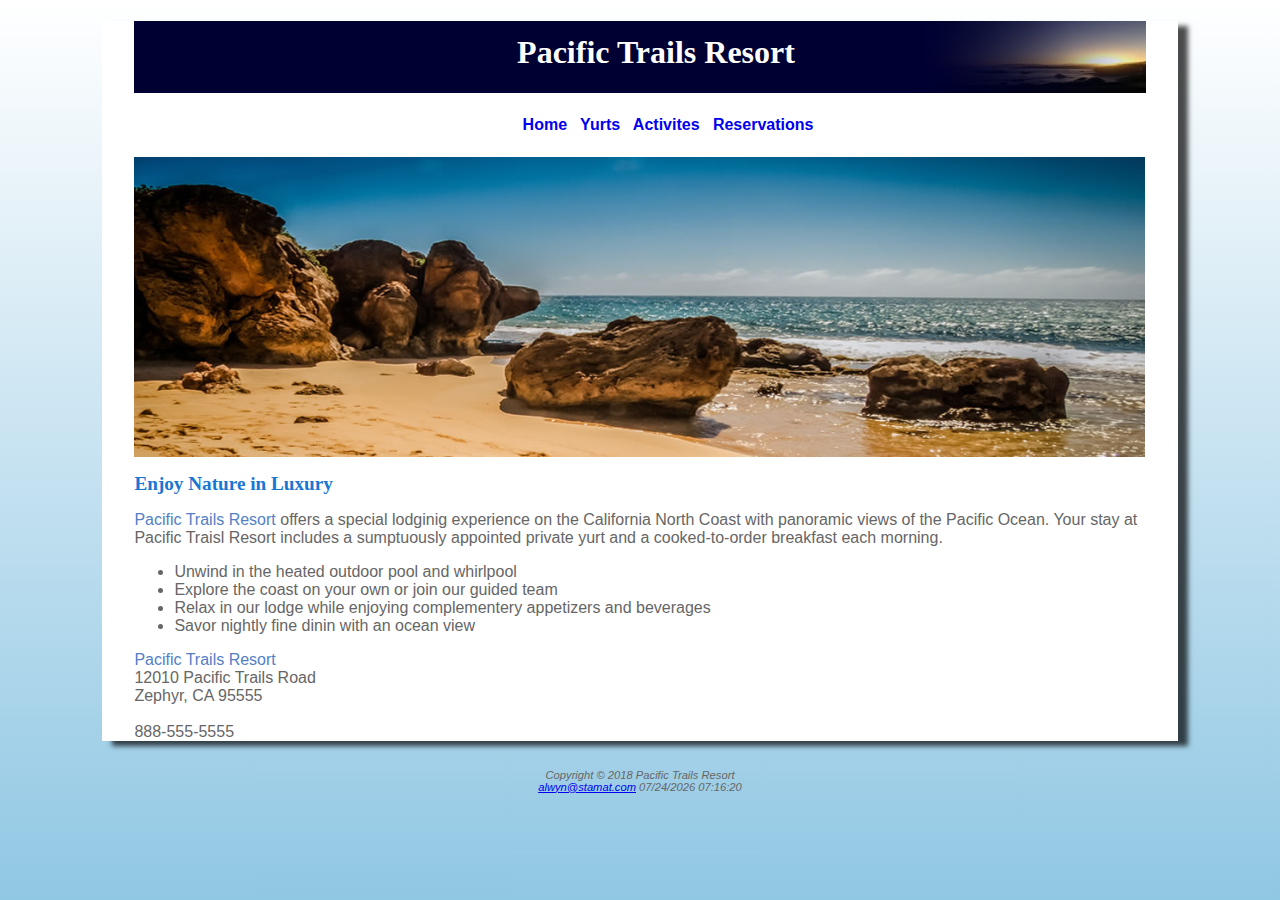
<file: index.html>
<!DOCTYPE html>

<html lang="en">
<head>
    <meta charset="UTF-8">
    <meta name="viewport" content="width=device-width, initial-scale=1.0">
    <title>Pacific Trails Resort</title>
    <link rel="stylesheet" href="css/pacific.css">
</head>

<div id="wrapper"> 
<body>

    <header>
        <h1>Pacific Trails Resort</h1>
    </header>
<nav>
    <ul id="links">
        <a href="index.html"> Home</a> &nbsp;
        <a href="yurts.html"> Yurts</a> &nbsp;
        <a href="activities.html"> Activites</a> &nbsp;
        <a href="URL"> Reservations</a>
    </ul>
</nav>


<div id="homehero"> 
</div>

<h2>Enjoy Nature in Luxury</h2>

<p> <span class="resort">Pacific Trails Resort</span> offers a special lodginig experience on the California North Coast with panoramic views of the Pacific Ocean. Your stay at Pacific Traisl Resort includes a sumptuously appointed private yurt and a cooked-to-order breakfast each morning.</p>

<ul>
    <li>Unwind in the heated outdoor pool and whirlpool</li>
    <li>Explore the coast on your own or join our guided team</li>
    <li>Relax in our lodge while enjoying complementery appetizers and beverages</li>
    <li>Savor nightly fine dinin with an ocean view</li>
</ul>

<p> <span class="resort">Pacific Trails Resort </span><br> 12010 Pacific Trails Road <br> Zephyr, CA 95555 <br> <br> 888-555-5555</p>

</div>

</body>

<footer> 
    Copyright © 2018 Pacific Trails Resort <br> <a href="mailto:alwyn@stamat.com"> alwyn@stamat.com</a>
    
    <script>
        var date = document.lastModified;
        document.write(date);
    </script>

 </footer>


</html>
</file>
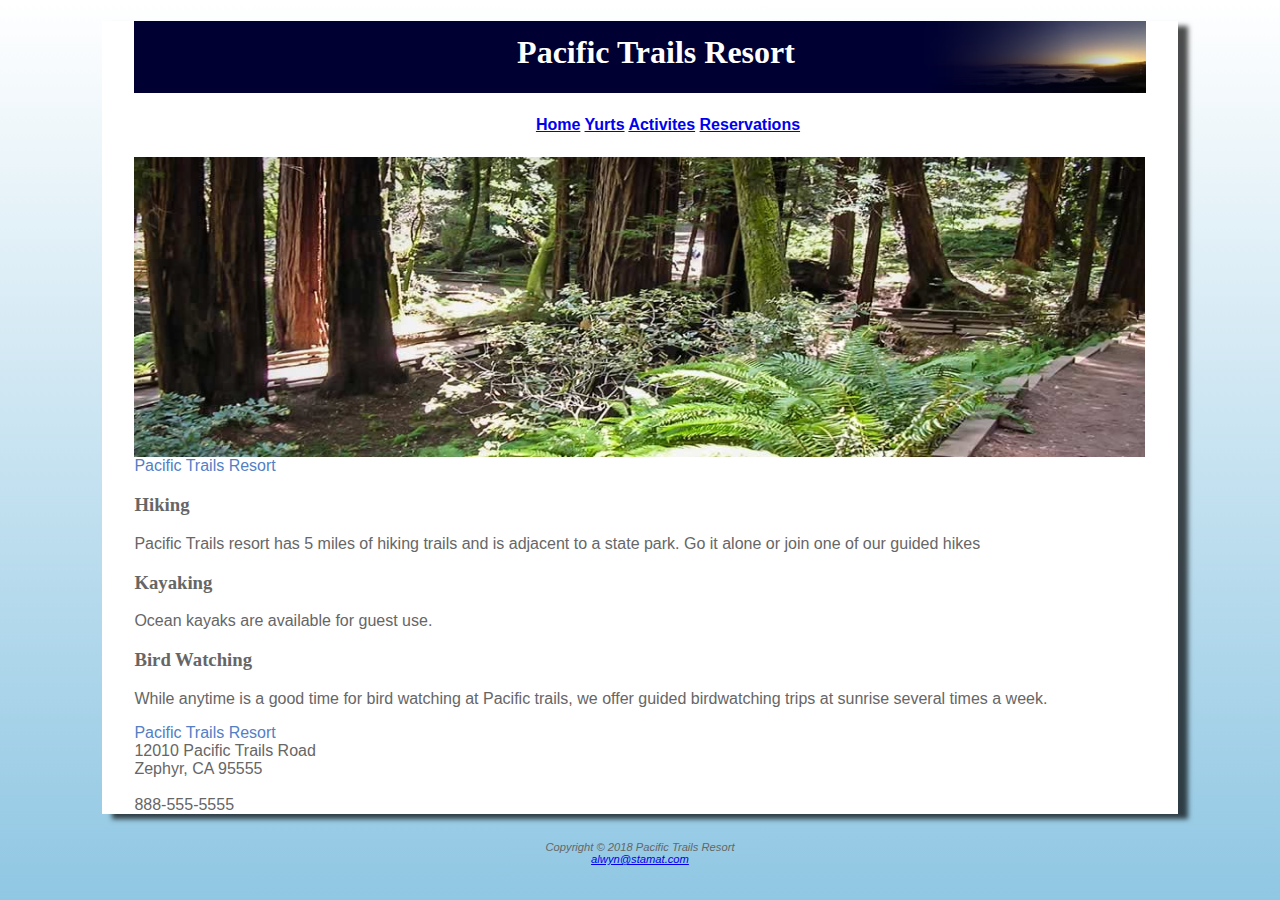
<file: activities.html>
<!DOCTYPE html>

<html lang="en">
  <head>
    <meta charset="UTF-8" />
    <meta name="viewport" content="width=device-width, initial-scale=1.0" />
    <title>Pacific Trails Resort :: Activities</title>
    <link rel="stylesheet" href="css/pacific.css" />
  </head>

  <div id="wrapper">
    <body>

        <header>
            <h1>Pacific Trails Resort</h1>
        </header>
        
      <ul id="links">
        <a href="index.html"> Home</a>
        
        <a href="yurts.html"> Yurts</a>
        
        <a href="activities.html"> Activites</a>
        
        <a href="URL"> Reservations</a>
      </ul>

      <div id="trailhero">
      </div>

      <span class="resort">Pacific Trails Resort</span>

      <h3>Hiking</h3>
      <p>Pacific Trails resort has 5 miles of hiking trails and is adjacent to a state park. Go it alone or join one of our guided hikes</p>
      <h3>Kayaking</h3>
      <p>Ocean kayaks are available for guest use.</p>
      <h3>Bird Watching</h3>
      <p>While anytime is a good time for bird watching at Pacific trails, we offer guided birdwatching trips at sunrise several times a week.</p>

      <p>
        <span class="resort">Pacific Trails Resort</span><br />
        12010 Pacific Trails Road <br />
        Zephyr, CA 95555 <br />
        <br />
        888-555-5555
      </p>
    </body>
  </div>
  <footer>
    Copyright © 2018 Pacific Trails Resort<br />
    <a href="mailto:alwyn@stamat.com"> alwyn@stamat.com</a>
  </footer>
</html>
</file>
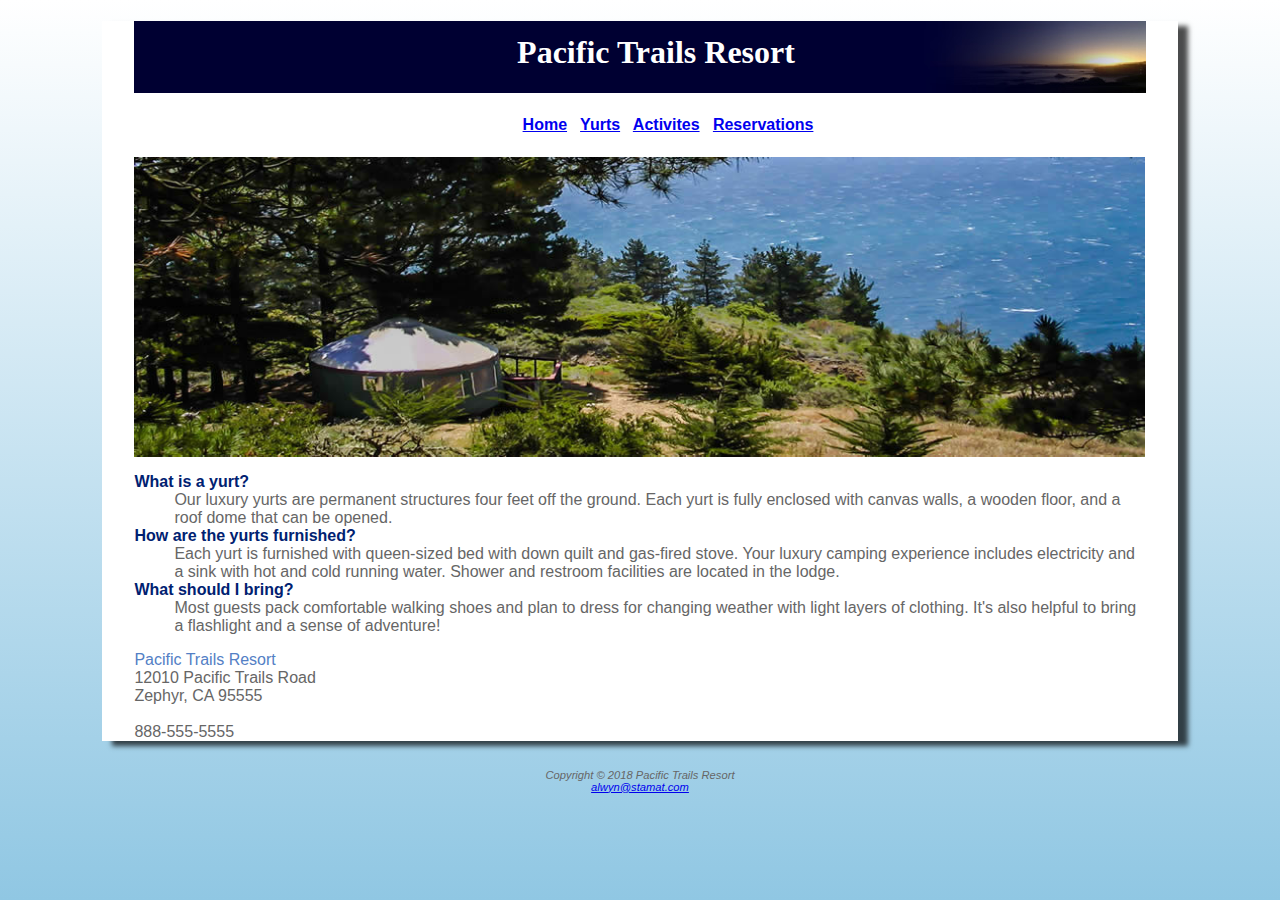
<file: yurts.html>
<!DOCTYPE html>

<html lang="en">
  <head>
    <meta charset="UTF-8" />
    <meta name="viewport" content="width=device-width, initial-scale=1.0" />
    <title>Pacific Trails Resort :: Yurts</title>
    <link rel="stylesheet" href="css/pacific.css" />
  </head>

  <div id="wrapper">
    <body>

      <header>
        <h1>Pacific Trails Resort</h1>
      </header>
      <ul id="links">
        <a href="index.html"> Home</a>
         
        <a href="yurts.html"> Yurts</a>
         
        <a href="activities.html"> Activites</a>
         
        <a href="URL"> Reservations</a>
      </ul>

      <div id="yurthero">
      </div>

      <dl>
        <dt>What is a yurt?</dt>
        <dd>
          Our luxury yurts are permanent structures four feet off the ground.
          Each yurt is fully enclosed with canvas walls, a wooden floor, and a
          roof dome that can be opened.
        </dd>

        <dt>How are the yurts furnished?</dt>
        <dd>
          Each yurt is furnished with queen-sized bed with down quilt and
          gas-fired stove. Your luxury camping experience includes electricity
          and a sink with hot and cold running water. Shower and restroom
          facilities are located in the lodge.
        </dd>

        <dt>What should I bring?</dt>
        <dd>
          Most guests pack comfortable walking shoes and plan to dress for
          changing weather with light layers of clothing. It's also helpful to
          bring a flashlight and a sense of adventure!
        </dd>
      </dl>
      <p>
        <span class="resort">Pacific Trails Resort</span><br />
        12010 Pacific Trails Road <br />
        Zephyr, CA 95555 <br />
        <br />
        888-555-5555
      </p>
    </body>
  </div>
  <footer>
    Copyright © 2018 Pacific Trails Resort<br />
    <a href="mailto:alwyn@stamat.com"> alwyn@stamat.com</a>
  </footer>
</html>
</file>
<file: css/pacific.css>
body {
    background: linear-gradient(#ffffff, #90C7E3);
    background-repeat: no-repeat;
    background-attachment: fixed;
    color: #666666;
    font-family: Verdana, Arial, sans-serif;
}

h1 {
    color: #ffffff;
    font-family: Georgia, serif;
    text-align: center;
    padding-top: .4em;
    padding-left: 1em;
    height: 72px;
    margin-bottom: 0;
}

#links {
    text-align: center;
    color: #1976D2;
    font-weight: bold;
    line-height: 200%;
    text-indent: 1em;
}

h2 {
    font-size: 1.2em;
    color: #1976D2;
    font-family: Georgia, serif;
}

h3 {
    font-family: Georgia, 'Times New Roman', Times, serif;
}

nav {
    font-weight: bold;
    padding: .5em, .5em, .5em, .5em;
    text-align: center;
}

.resort {
    color: #5380C5;

}

dt {
    color: #002171;
    font-weight: bold;
}

.category {
    font-weight: bold;
    color: #5380C5;
    font-family: Georgia, serif;
}

footer {
    font-size: 0.70em;
    font-style: italic;
    text-align: center;
    padding: 1em;
}

#wrapper {
    background-color: #ffffff;
    min-width: 960px;
    max-width: 2048px;
    box-shadow: 10px 5px 5px rgb(0, 0, 0, 70%);
    width: 80%;
    margin-right: auto;
    margin-left: auto;
    padding-left: 2em;
    padding-right: 2em;
    
}

header {
    background-image: url(/pacific4/sunset.jpg);
    background-color: #000032;
    background-repeat: no-repeat;
    height: 72px;
    background-position: right;

}

#homehero {
    background-image: url(/pacific4/coast.jpg);
    height: 300px;
    background-size: 100% 100%;
    background-repeat: no-repeat;
    
}

#yurthero {
    background-image: url(/pacific4/yurt.jpg);
    height: 300px;
    background-size: 100% 100%;
    background-repeat: no-repeat;
}

#trailhero {
    background-image: url(/pacific4/trail.jpg);
    height: 300px;
    background-size: 100% 100%;
    background-repeat: no-repeat;
}

nav a {
    text-decoration: none;
}
</file>
